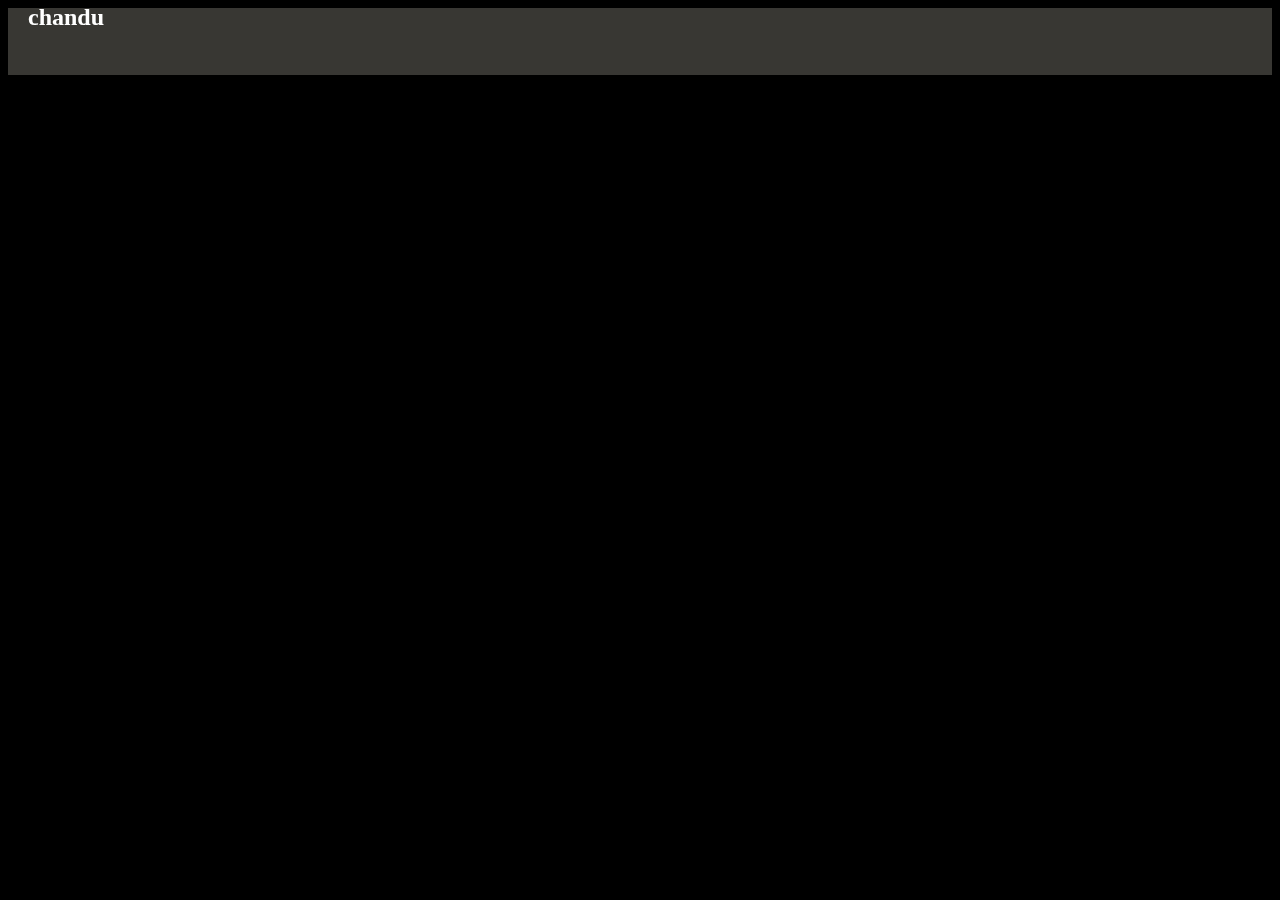
<file: Gsap Tute/index.html>
<!DOCTYPE html>
<html lang="en">
  <head>
    <meta charset="UTF-8" />
    <meta name="viewport" content="width=device-width, initial-scale=1.0" />
    <title>Document</title>
    <link rel="stylesheet" href="style.css" />
  </head>
  <body>
    <div id="nav">
      <h2>chandu</h2>
      <div id="h4s">
        <h4>yooo</h4>
        <h4>yooo</h4>
        <h4>yooo</h4>
        <h4>yooo</h4>
      </div>
    </div>

    <script
      src="https://cdnjs.cloudflare.com/ajax/libs/gsap/3.12.5/gsap.min.js"
      integrity="sha512-7eHRwcbYkK4d9g/6tD/mhkf++eoTHwpNM9woBxtPUBWm67zeAfFC+HrdoE2GanKeocly/VxeLvIqwvCdk7qScg=="
      crossorigin="anonymous"
      referrerpolicy="no-referrer"
    ></script>
    <script src="script.js"></script>
  </body>
</html>
</file>
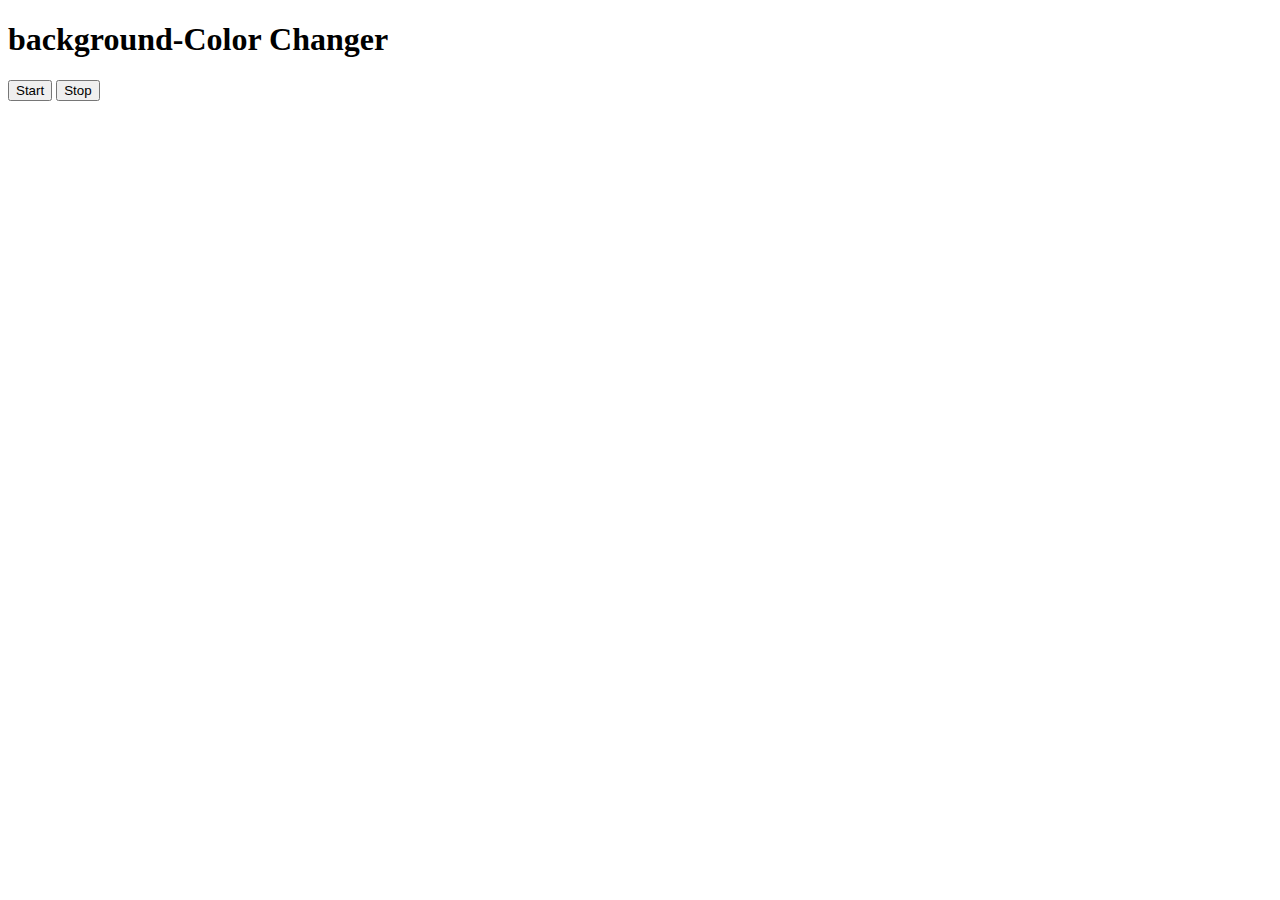
<file: BackgroundColor generator/BackgroundColorGenerator.html>
<!DOCTYPE html>
<html lang="en">
  <head>
    <meta charset="UTF-8" />
    <meta name="viewport" content="width=`, initial-scale=1.0" />
    <title>Document</title>
  </head>
  <body>
    <h1>background-Color Changer</h1>
    <div>
      <button id="start">Start</button>
      <button id="stop">Stop</button>
    </div>
  </body>
  <script>
    let colorGenerator = () => {
      let hex = "#";
      for (let i = 0; i < 6; i++) {
        hex += Math.floor(Math.random() * 16).toString(16);
      }
      let body = document.querySelector("body");
      body.style.backgroundColor = hex;
    };

    let start = document.querySelector("#start");
    let runner;
    start.addEventListener("click", () => {
      if (!runner) {
        runner = setInterval(() => {
          colorGenerator();
        }, 500);
      }
    });

    let stop = document.querySelector("#stop");
    stop.addEventListener("click", () => {
      clearInterval(runner);
      runner = null;
    });
  </script>
</html>
</file>
<file: Gsap Tute/style.css>
body{
    background-color: black;
    color: white;
}
#nav{
    background-color: rgb(56, 55, 51);
    display: flex;
    align-items: center;
    justify-content: space-between;
    padding: 0 20px;
}
#h4s{
    display: flex;
    align-items: center;
    justify-content: space-between;
    width: 250px;
}
</file>
